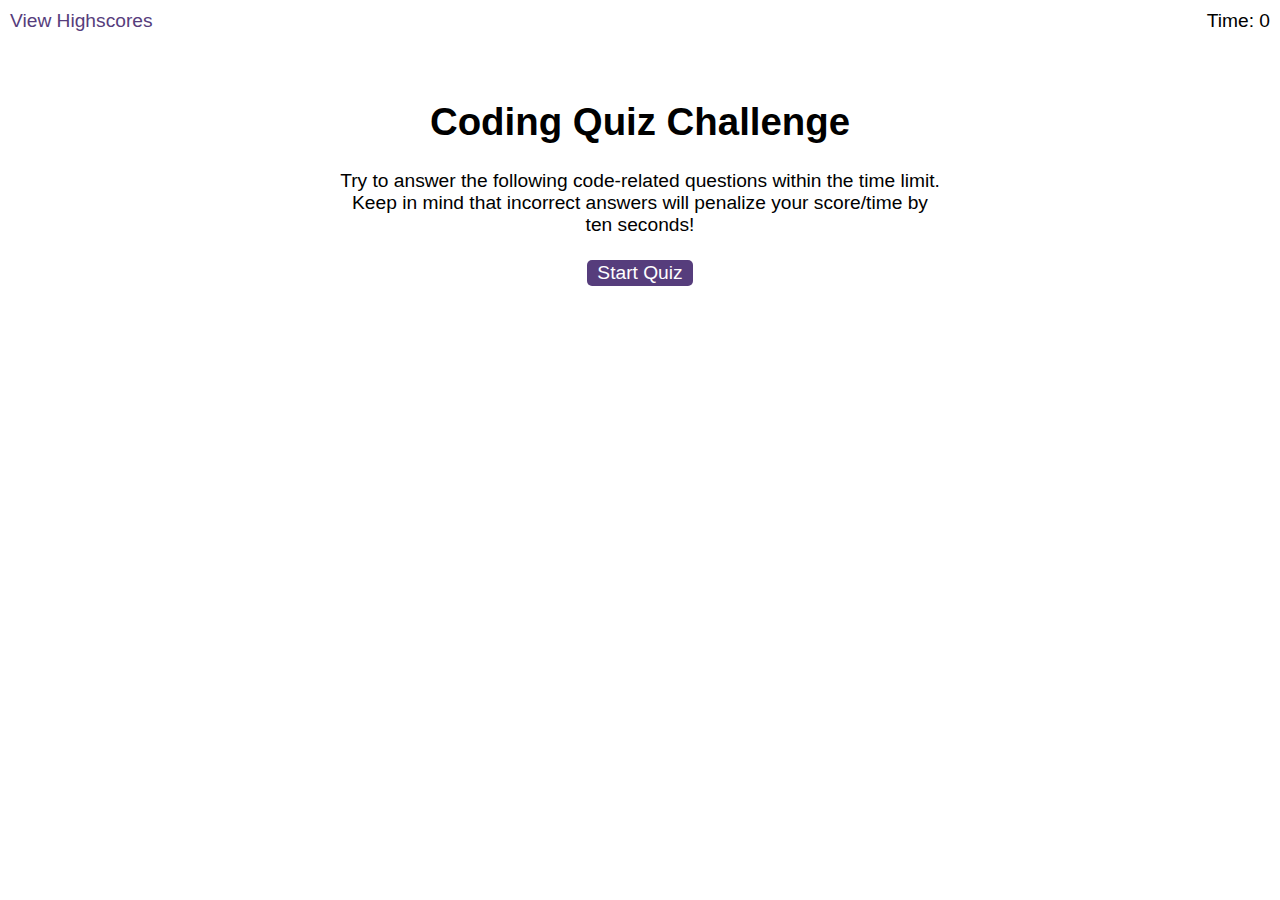
<file: index.html>
<!DOCTYPE html>
<html lang="en-gb">
	<head>
		<meta charset="UTF-8" />
		<meta name="viewport" content="width=device-width, initial-scale=1.0" />
		<meta http-equiv="X-UA-Compatible" content="ie=edge" />
		<title>Coding Quiz</title>

		<link rel="stylesheet" href="./assets/css/styles.css" />
	</head>

	<body>
		<div class="scores"><a href="highscores.html">View Highscores</a></div>

		<div class="timer">Time: <span id="time">0</span></div>

		<div class="wrapper">
			<div id="start-screen" class="start">
				<h1>Coding Quiz Challenge</h1>
				<p>
					Try to answer the following code-related questions within the time
					limit. Keep in mind that incorrect answers will penalize your
					score/time by ten seconds!
				</p>
				<button id="start">Start Quiz</button>
			</div>

			<div id="questions" class="hide">
				<h2 id="question-title"></h2>
				<div id="choices" class="choices"></div>
			</div>

			<div id="end-screen" class="hide">
				<h2>All done!</h2>
				<p>Your final score is <span id="final-score"></span>.</p>
				<p>
					Enter initials: <input type="text" id="initials" max="3" />
					<button id="submit">Submit</button>
				</p>
			</div>

			<div id="feedback" class="feedback hide"></div>
		</div>

		<script type="module" src="./assets/scripts/questions.js"></script>
		<script type="module" src="./assets/scripts/logic.js"></script>
	</body>
</html>
</file>
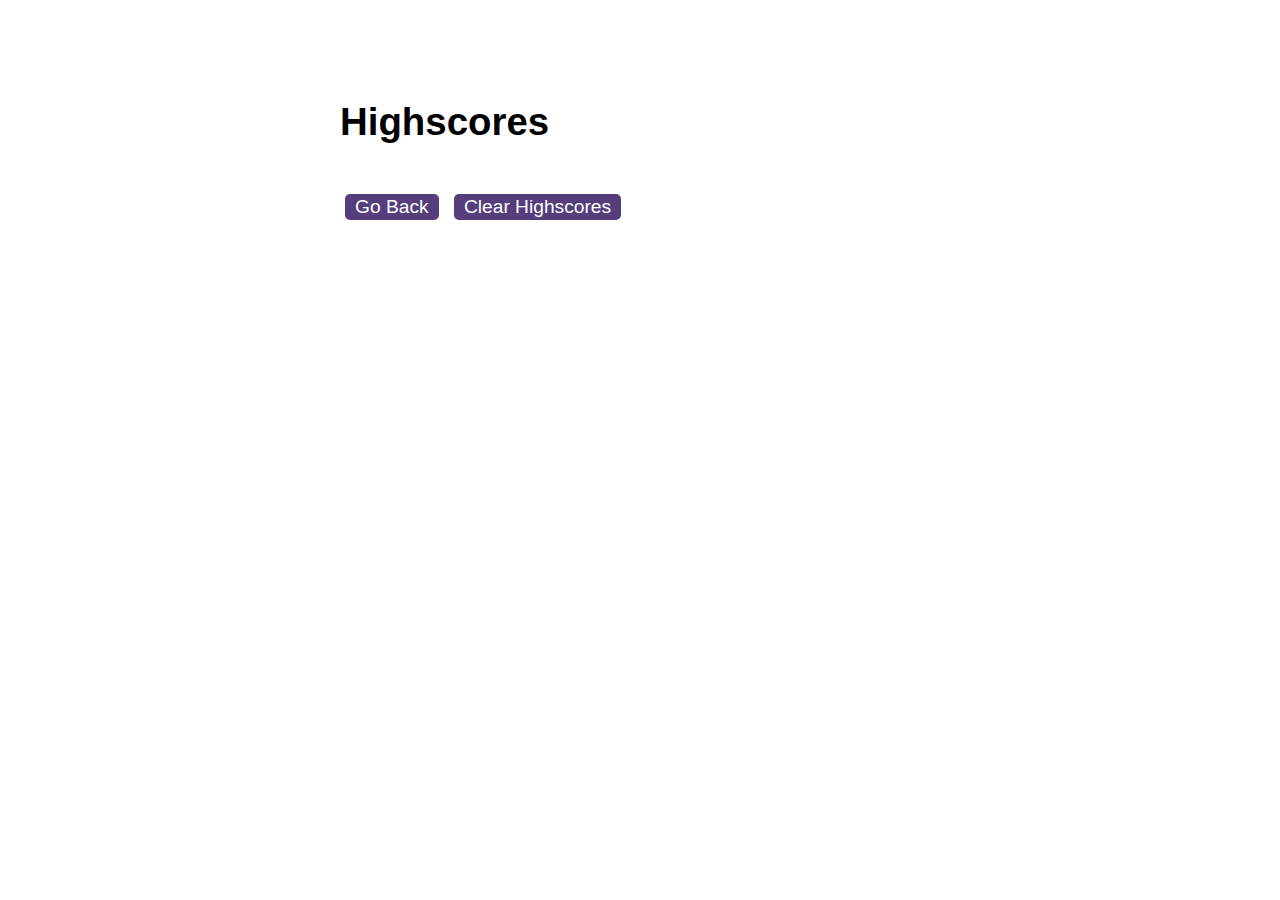
<file: highscores.html>
<!DOCTYPE html>
<html lang="en">
	<head>
		<meta charset="UTF-8" />
		<meta name="viewport" content="width=device-width, initial-scale=1.0" />
		<meta http-equiv="X-UA-Compatible" content="ie=edge" />
		<title>Highscores</title>

		<link rel="stylesheet" href="./assets/css/styles.css" />
	</head>

	<body>
		<div class="wrapper">
			<h1>Highscores</h1>
			<ol id="highscores"></ol>

			<a href="index.html"><button>Go Back</button></a>
			<button id="clear">Clear Highscores</button>
		</div>

		<script type="module" src="./assets/scripts/scores.js"></script>
	</body>
</html>
</file>
<file: assets/css/styles.css>
body {
  font-family: Arial;
  font-size: 120%;
}

a {
  color: #563d7c;
  text-decoration: none;
  transition: color 0.1s;
}

a:hover {
  color: #8570a5;
}

button {
  display: inline-block;
  margin: 5px;
  cursor: pointer;
  font-size: 100%;
  background-color: #563d7c;
  border-radius: 5px;
  padding: 2px 10px;
  color: white;
  border: 0;
  transition: background-color 0.1s;
}

button:hover {
  background-color: #8570a5;
}

.choices button {
  display: block;
}

input[type="text"] {
  font-size: 100%;
}

ol {
  padding-left: 0px;
  max-height: 400px;
  overflow: auto;
}

li {
  padding: 5px;
  list-style: decimal inside none;
}

li:nth-child(odd) {
  background-color: #f3edfc;
}

.wrapper {
  margin: 100px auto 0 auto;
  max-width: 600px;
}

.hide {
  display: none;
}

.start {
  text-align: center;
}

.scores {
  position: absolute;
  top: 10px;
  left: 10px;
}

.feedback {
  font-style: italic;
  font-size: 120%;
  margin-top: 20px;
  padding-top: 10px;
  color: gray;
  border-top: 2px solid #ccc;
}

.timer {
  position: absolute;
  top: 10px;
  right: 10px;
}
</file>
